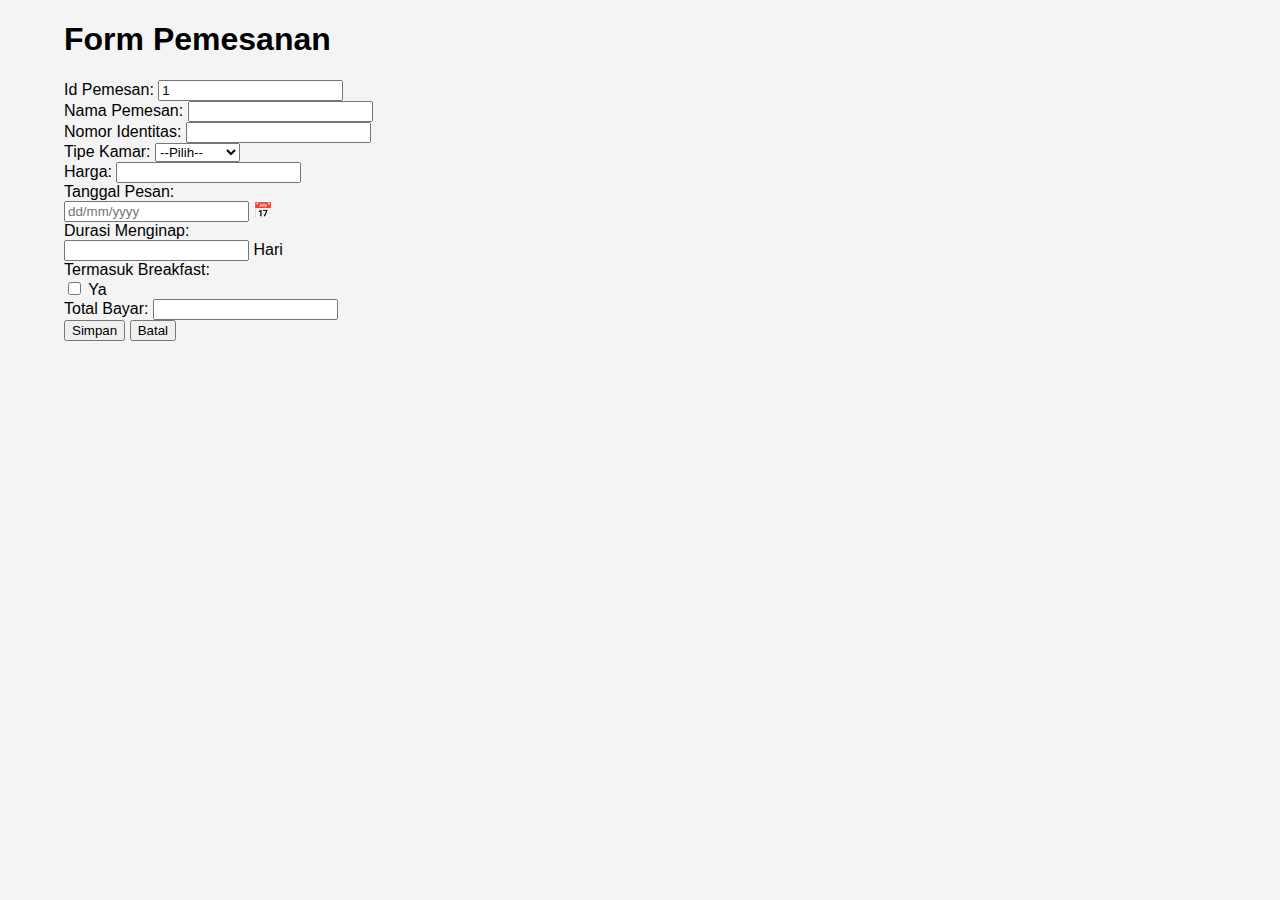
<file: m3/index1.html>
<!DOCTYPE html>
<html lang="en">
<head>
    <meta charset="UTF-8">
    <meta name="viewport" content="width=device-width, initial-scale=1.0">
    <title>Form Pemesanan</title>
    <link rel="stylesheet" href="styles.css">
</head>
<body>
    <div class="container">
        <h1>Form Pemesanan</h1>
        <form>
            <div class="form-group">
                <label for="id-pemesan">Id Pemesan:</label>
                <input type="text" id="id-pemesan" value="1">
            </div>
            <div class="form-group">
                <label for="nama-pemesan">Nama Pemesan:</label>
                <input type="text" id="nama-pemesan">
            </div>
            <div class="form-group">
                <label for="nomor-identitas">Nomor Identitas:</label>
                <input type="text" id="nomor-identitas">
            </div>
            <div class="form-group">
                <label for="tipe-kamar">Tipe Kamar:</label>
                <select id="tipe-kamar">
                    <option>--Pilih--</option>
                    <option>STANDAR</option>
                    <option>DELUXE</option>
                    <option>FAMILY</option>
                </select>
            </div>
            <div class="form-group">
                <label for="harga">Harga:</label>
                <input type="text" id="harga">
            </div>
            <div class="form-group">
                <label for="tanggal-pesan">Tanggal Pesan:</label>
                <div class="input-group">
                    <input type="text" id="tanggal-pesan" placeholder="dd/mm/yyyy">
                    <span class="icon-calendar">&#x1F4C5;</span>
                </div>
            </div>
            <div class="form-group">
                <label for="durasi-menginap">Durasi Menginap:</label>
                <div class="input-group">
                    <input type="text" id="durasi-menginap">
                    <span>Hari</span>
                </div>
            </div>
            <div class="form-group">
                <label for="breakfast">Termasuk Breakfast:</label>
                <div class="checkbox">
                    <input type="checkbox" id="breakfast">
                    <span>Ya</span>
                </div>
            </div>
            <div class="form-group">
                <label for="total-bayar">Total Bayar:</label>
                <input type="text" id="total-bayar">
            </div>
            <div class="form-buttons">
                <button type="submit" class="btn-save">Simpan</button>
                <button type="reset" class="btn-reset">Batal</button>
            </div>
        </form>
    </div>
</body>
</html>
</file>
<file: m3/styles.css>
/* Global Styles */
body {
    font-family: Arial, sans-serif;
    margin: 0;
    background-color: #f4f4f4;
}

.container {
    width: 90%;
    margin: 0 auto;
}

/* Header Styles */
.header {
    background-color: #000;
    color: white;
    padding: 20px 0;
}

.header .container {
    display: flex;
    justify-content: space-between;
    align-items: center;
}

.header .logo {
    display: flex;
    align-items: center;
}

.header img {
    width: 50px;
    margin-right: 10px;
}

.header h1 {
    font-size: 1.5rem;
    font-weight: bold;
}

.header .hotel-image img {
    width: 200px;
}

/* Navigation Styles */
.nav {
    background-color: #b10000;
    color: white;
    padding: 10px 0;
}

.nav .container {
    display: flex;
    justify-content: space-between;
    align-items: center;
}

.nav a {
    color: white;
    text-decoration: none;
    margin: 0 15px;
}

.nav a:hover {
    text-decoration: underline;
}

.menu-group {
    position: relative;
}

.submenu {
    display: none;
    background-color: #b10000;
    position: absolute;
    top: 30px;
    left: 0;
    width: 200px;
    border-radius: 5px;
}

.submenu a {
    padding: 10px;
    color: white;
    text-decoration: none;
    display: block;
}

.submenu a:hover {
    background-color: #a10000;
}

.submenu .submenu {
    left: 100%;
    top: 0;
    width: 180px;
}

/* Main Content Styles */
.content {
    display: flex;
    margin-top: 20px;
}

.sidebar {
    width: 25%;
    padding: 15px;
    background-color: #b10000;
    color: white;
}

.video iframe {
    width: 100%;
    height: 200px;
    margin-bottom: 15px;
}

.sidebar img {
    width: 100%;
    margin-top: 20px;
}

.sidebar h1 {
    font-size: 1.25rem;
    margin-top: 10px;
}

.room-gallery {
    width: 75%;
    display: grid;
    grid-template-columns: repeat(3, 1fr);
    gap: 20px;
}

.room-gallery img {
    width: 100%;
    height: auto;
    border-radius: 5px;
}

/* Footer Styles */
.footer {
    background-color: #8c0000;
    color: white;
    text-align: center;
    padding: 15px 0;
}
</file>
